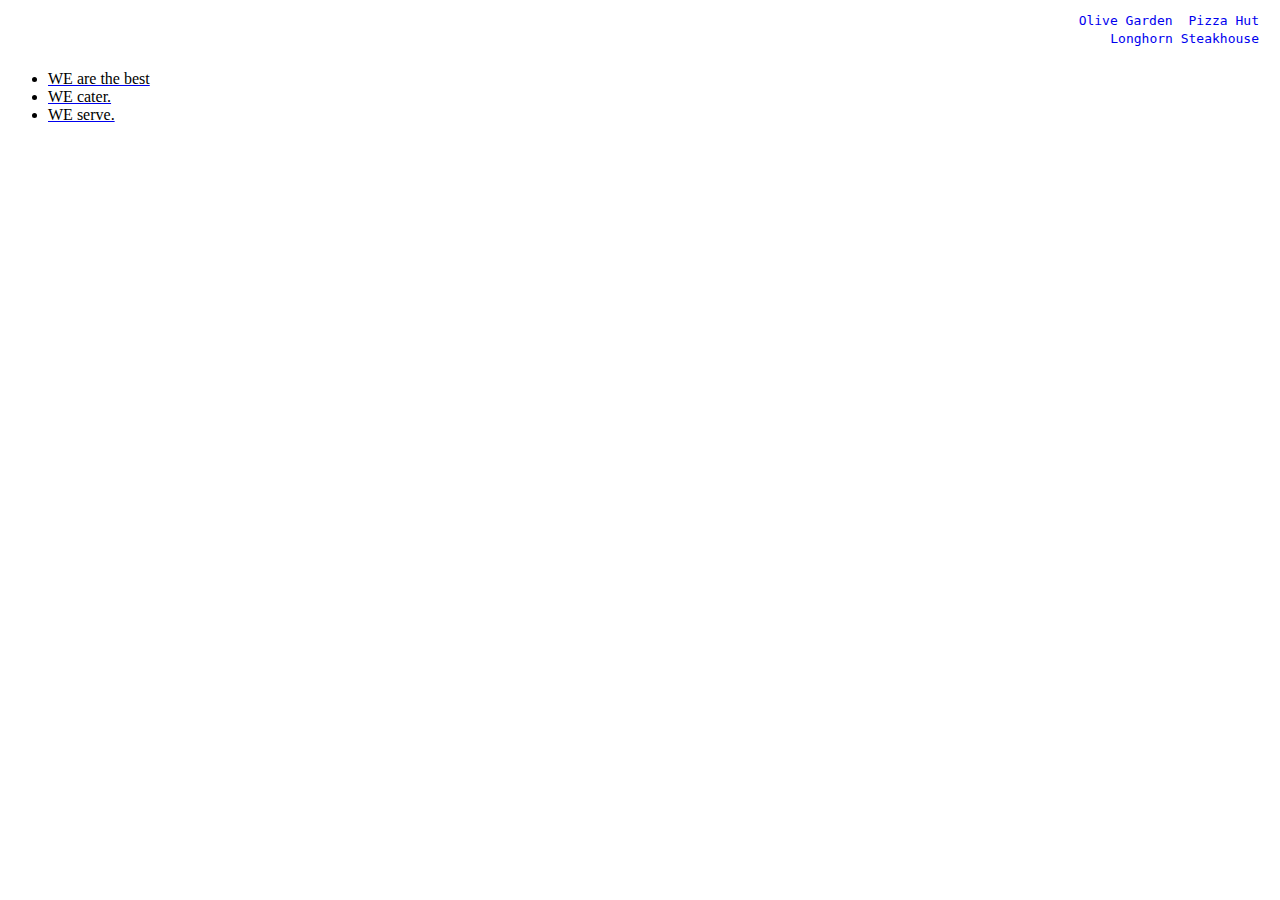
<file: Navigation Bar.html>
<html>
  <head>
    <title>Restaurant</title>
    <link rel="stylesheet" href="Navigation Style.css">
  </head>
  <body>
    <!--ul = unordered List, li - list item-->
    <ul id="topNav">
      <li><a href="https://www.pizzahut.com/"</a>Pizza Hut<li/>
        <br>
      <li><a href="https://www.olivegarden.com/home"</a>Olive Garden</li>
        <br>
      <li><a href="https://www.longhornsteakhouse.com/home"</a>Longhorn Steakhouse</li>
        <br>
    </ul>

    <ul>
      <li>WE are the best</li>
      <li>WE cater.</li>
      <li>WE serve.</li>
    </ul>
  </body>
</html>

<!-- ctrl-n = create new file -->
<!-- ctrl -shift-d = auto replicate the line above -->
<!-- ctrl-a = select all -->
<!-- ctrl-t = switch tab -->
</file>
<file: Navigation Style.css>
#topNav{
  padding: 5px;
}

#topNav li{
  text-decoration: none;
  display: inline;
  padding-right: 8px;
  float: right;
}

#topNav li:hover{
  background-color: coral;
}

#topNav li a{
  text-decoration: none;
  font-family: monospace;
  font-size: 20px
  color: #ffcc33;
}

li{
  color: black;
}
</file>
